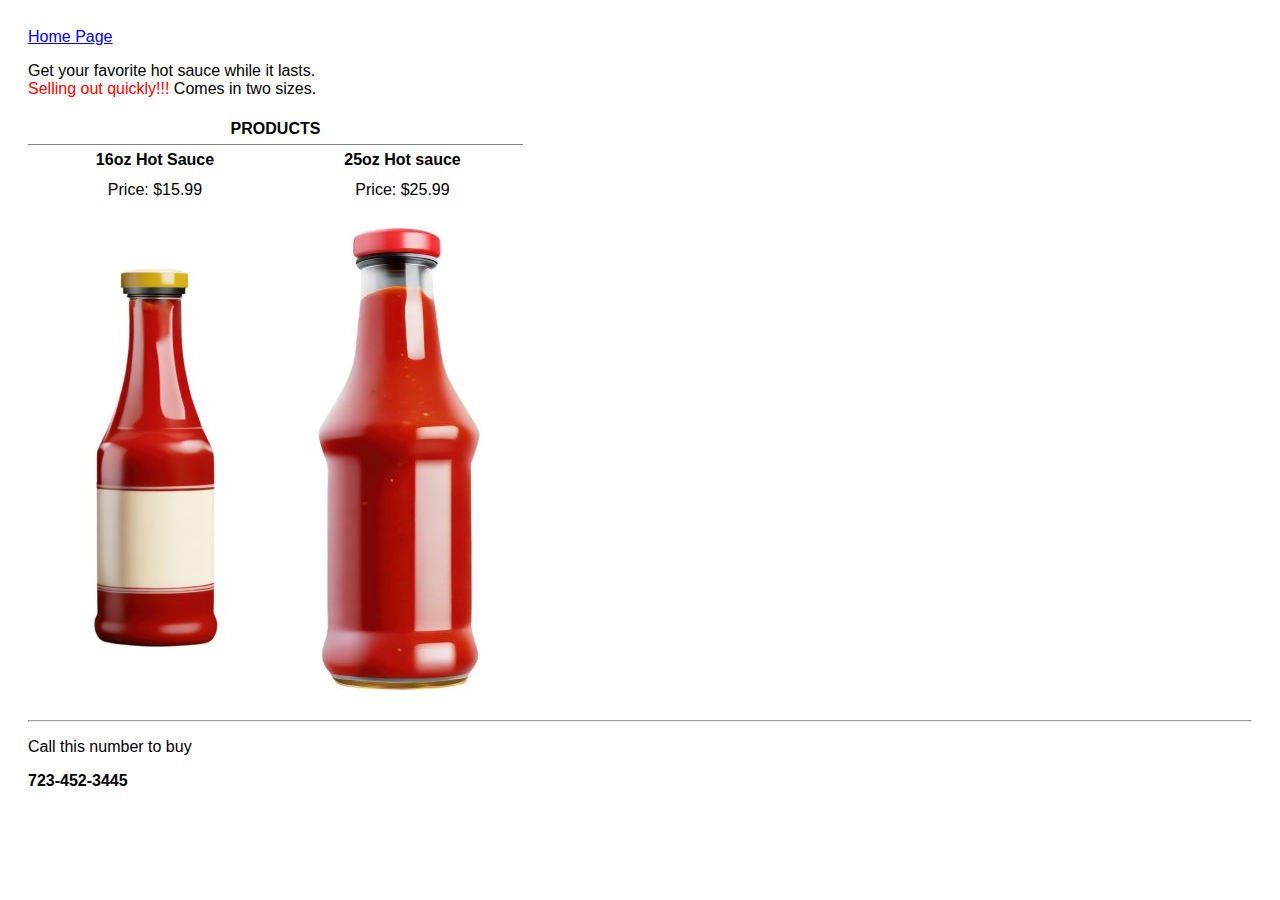
<file: buy.html>
<!DOCTYPE html>
<html lang="en">
<head>
    <title>Burnin' Bum Hot Sauce</title>
    <meta charset="UTF-8">
    <meta name="viewport" content="width=device-width, initial-scale=1.0">
    <style>
        body {
            font-family: Arial, sans-serif;
            padding: 20px;
        }
        em {
        color: red;
        font-style: normal;
        }
    </style>
     
</head>
<body>
    <a href="/index.html">Home Page</a>
    <p>Get your favorite hot sauce while it lasts.
    <br>
       <em>Selling out quickly!!! </em>
       Comes in two sizes.
    </p>
    <div>
        <table cellspacing="0" cellpadding="6" rules="groups">
        <thead>
            <th colspan="2" align="center">PRODUCTS</th>
        </thead>
        <tbody>
            <tr align="center">    
                <th>
                16oz Hot Sauce</th>
                <th>  
                25oz Hot sauce </th>
            </tr>
            <tr align="center"> 
                <td>
                Price: $15.99
                </td>
                <td>
                Price: $25.99
                </td>
            </tr>
            <tr text-align="left"> 
                <td>
                <img src="images/16 oz bottle.jpg" alt="16 oz bottle">
                </td>
                <td>
                <img src="images/25 oz bottle.jpg" alt="25 oz bottle">
                </td>
            </tr>
        </tbody>
        </table>
    <hr>
    <p>Call this number to buy</p>
    <b>723-452-3445</b>
    </div>
</body>
</html>
</file>
